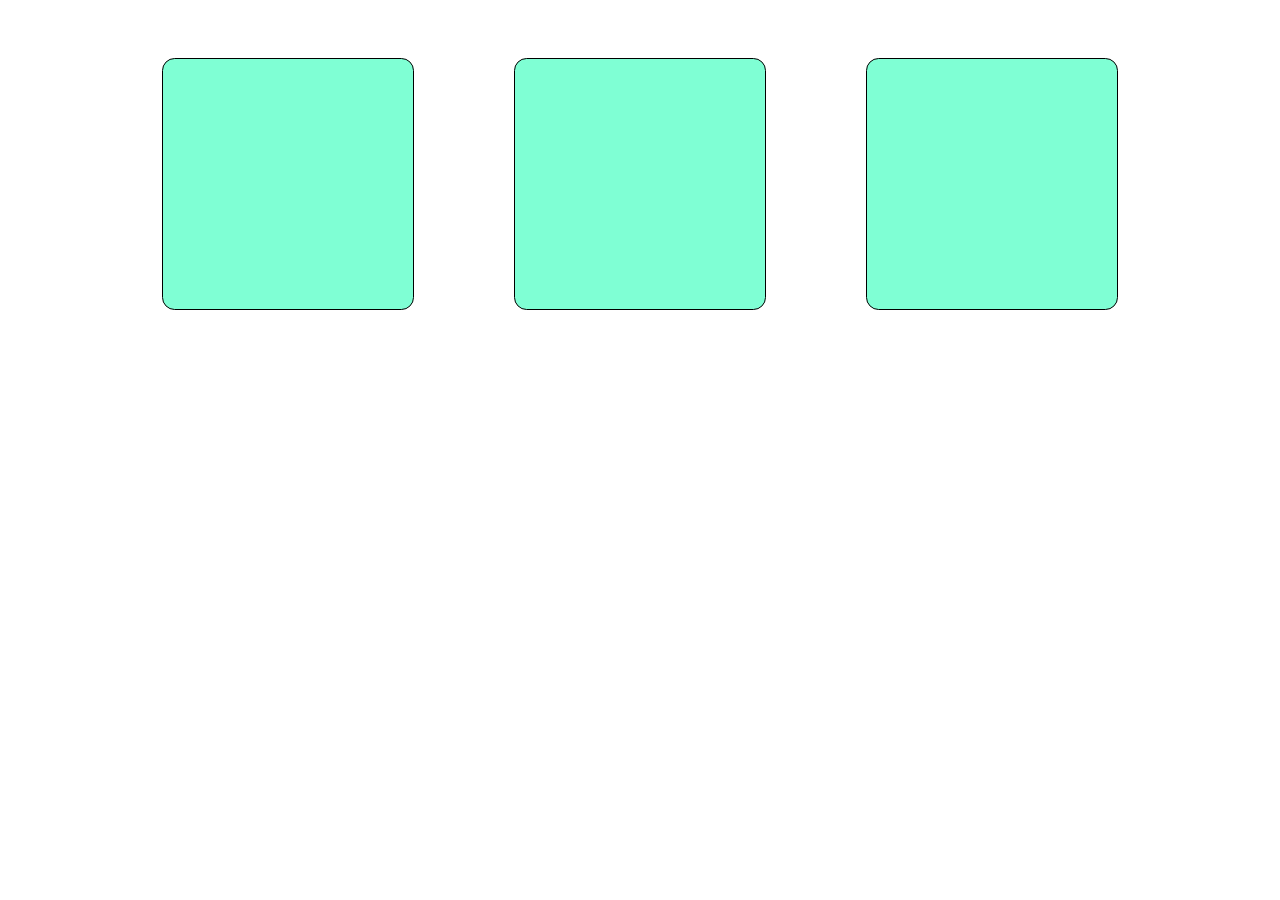
<file: templates/index.html>
<!DOCTYPE html>
<html lang="en">

<head>
    <meta charset="UTF-8">
    <meta http-equiv="X-UA-Compatible" content="IE=edge">
    <meta name="viewport" content="width=device-width, initial-scale=1.0">
    <title>Playground</title>
    <style>
        .container {
            display: flex;
            flex-direction: row;
            justify-content: center;
            align-items: center;
        }
        
        .blue-box {
            background-color: aquamarine;
            border: 1px solid black;
            border-radius: 5%;
            height: 250px;
            width: 250px;
            margin: 50px;
        }
    </style>
</head>

<body>
    <div class="container">
        <div class="blue-box"></div>
        <div class="blue-box"></div>
        <div class="blue-box"></div>
    </div>
</body>

</html>
</file>
